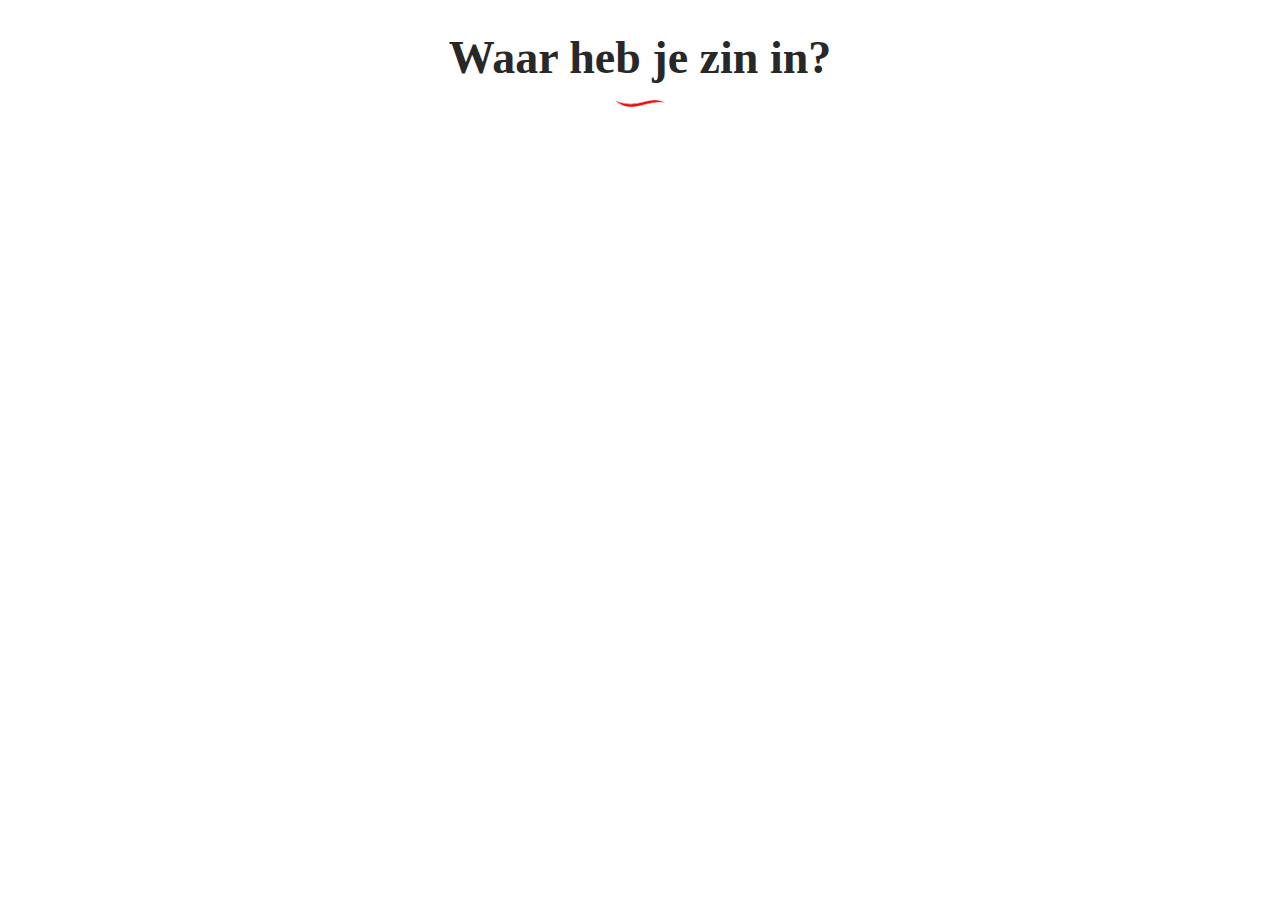
<file: Titel met icoontje eronder/index.html>
<!DOCTYPE html>
<html lang="en">
  <head>
    <meta charset="UTF-8" />
    <meta http-equiv="X-UA-Compatible" content="IE=edge" />
    <meta name="viewport" content="width=device-width, initial-scale=1.0" />
    <link rel="stylesheet" href="style.css" />
    <title>Royco</title>
  </head>
  <body>
    <div class="title_test">
      <h1>Waar heb je zin in?</h1>
      <img src="../Images/wave_red.png" alt="Red wave" />
    </div>
  </body>
</html>
</file>
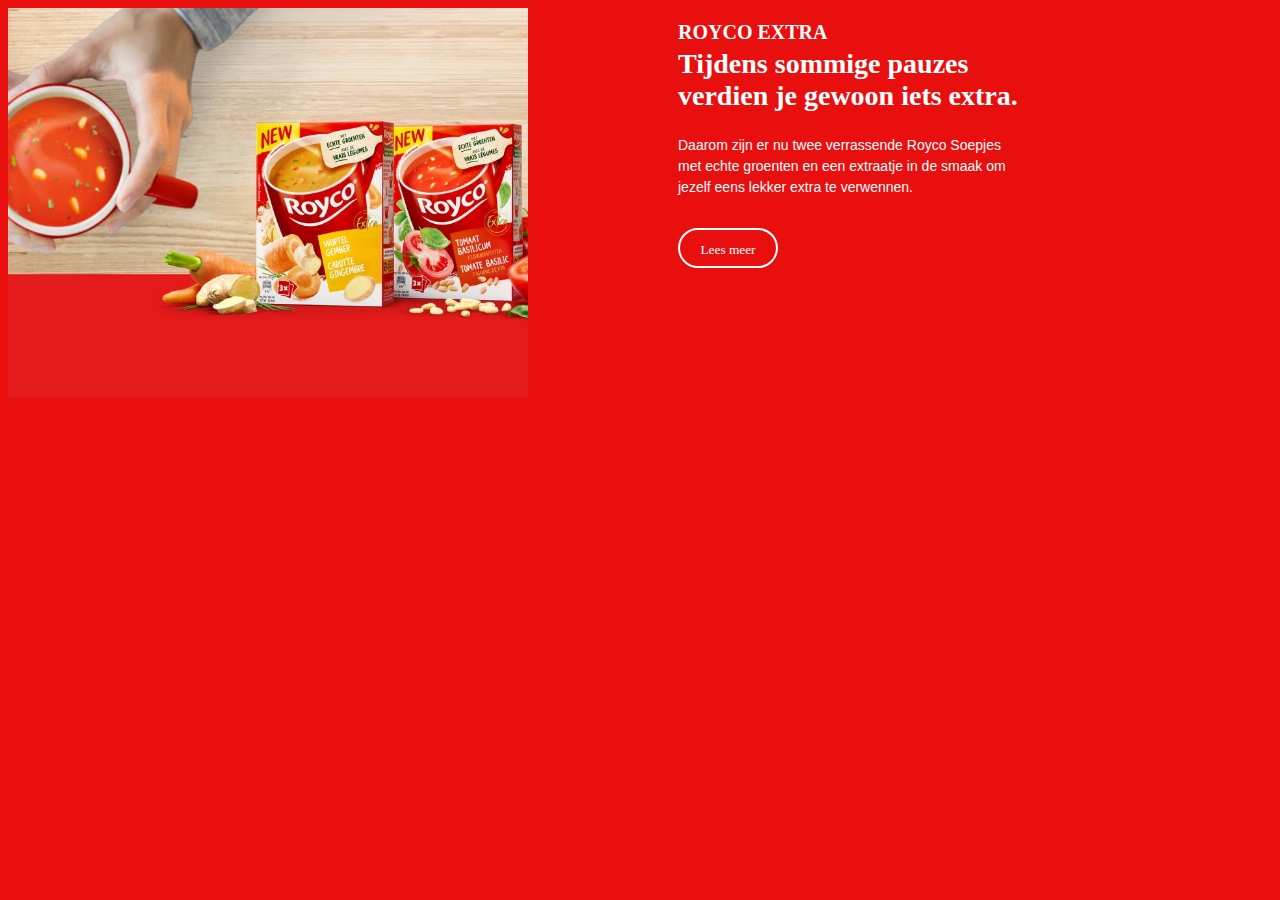
<file: Titel, tussentitel, tekst en knop/index.html>
<!DOCTYPE html>
<html lang="en">
  <head>
    <meta charset="UTF-8" />
    <meta http-equiv="X-UA-Compatible" content="IE=edge" />
    <meta name="viewport" content="width=device-width, initial-scale=1.0" />
    <link rel="stylesheet" href="style.css" />
    <title>Royco</title>
  </head>
  <body>
    <img
      src="../Images/Royco_Extra_TomaatPijnboompit_1920x1080 A kopie.jpg"
      alt="Royco soep"
    />
    <div class="molecule">
      <h1>Royco extra</h1>
      <h2>Tijdens sommige pauzes verdien je gewoon iets extra.</h2>
      <p>
        Daarom zijn er nu twee verrassende Royco Soepjes met echte groenten en
        een extraatje in de smaak om jezelf eens lekker extra te verwennen.
      </p>
      <button class="button_red">Lees meer</button>
    </div>
  </body>
</html>
</file>
<file: Titel met icoontje eronder/style.css>
body {
  font-family: Cocon;
  color: #282828;
  src: url("C:/Users/Seppe/AppData/Local/Microsoft/Windows/Fonts/Cocon-Regular-Font.otf") format("opentype");
}

.title_test h1 {
  font-size: 46px;
  text-align: center;
}

.title_test img {
  display: block;
  margin-left: auto;
  margin-right: auto;
  margin-top: -15px;
  margin-bottom: 30px;
  width: 50px;
}
/*# sourceMappingURL=style.css.map */
</file>
<file: Titel, tussentitel, tekst en knop/style.css>
body {
  font-family: Cocon;
  color: #282828;
  src: url("C:/Users/Seppe/AppData/Local/Microsoft/Windows/Fonts/Cocon-Regular-Font.otf") format("opentype");
  background-color: #e90f0f;
}

img {
  float: left;
  width: 520px;
}

.molecule {
  float: left;
  margin-left: 150px;
  width: 350px;
  color: #ffffff;
}

.molecule h1 {
  text-transform: uppercase;
  font-size: 20px;
  margin-bottom: -20px;
}

.molecule h2 {
  font-size: 28px;
}

.molecule p {
  font-family: Arial, Helvetica, sans-serif;
  font-size: 14px;
  line-height: 1.5;
  margin-bottom: 30px;
}

.molecule .button_red {
  width: 100px;
  height: 40px;
  border: 2px solid #ffffff;
  background-color: #e90f0f;
  color: #ffffff;
  border-radius: 25px;
  text-align: center;
  line-height: 2.8;
  font-family: Cocon;
  -webkit-transition: 0.3s;
  transition: 0.3s;
}

.molecule .button_red:hover {
  background-color: #ffffff;
  color: #e90f0f;
}
/*# sourceMappingURL=style.css.map */
</file>
